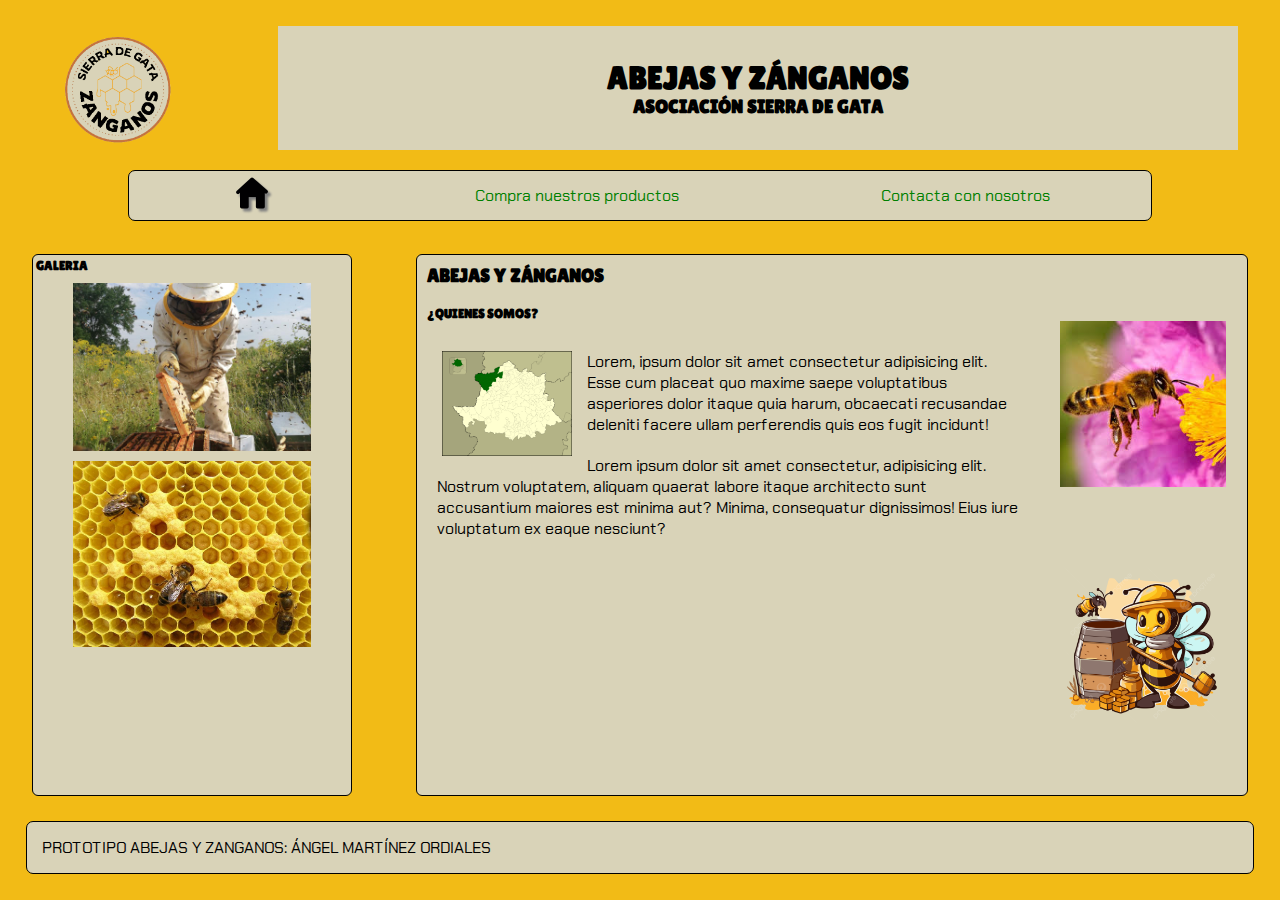
<file: index.html>
<!DOCTYPE html>
<html lang="en">

<head>
    <meta charset="UTF-8">
    <meta name="viewport" content="width=device-width, initial-scale=1.0">
    <title>ABEJAS Y ZÁNGANOS</title>
    <!-- Añadimos la fuente Lilita One -->
    <link rel="preconnect" href="https://fonts.googleapis.com">
    <link rel="preconnect" href="https://fonts.gstatic.com" crossorigin>
    <link href="https://fonts.googleapis.com/css2?family=Lilita+One&display=swap" rel="stylesheet">
    <!-- Añadimos la fuente Chakra Petch -->
    <link rel="preconnect" href="https://fonts.googleapis.com">
    <link rel="preconnect" href="https://fonts.gstatic.com" crossorigin>
    <link
        href="https://fonts.googleapis.com/css2?family=Chakra+Petch:ital,wght@0,300;0,400;0,500;0,600;0,700;1,300;1,400;1,500;1,600;1,700&family=Lilita+One&display=swap"
        rel="stylesheet">
    <link rel="stylesheet" href="estilos.css">
</head>

<body>
    <header>
        <div class="titular">
            <img src="image/logosf.png">
            <div class="encabezado">
                <h1>ABEJAS Y ZÁNGANOS</h1>
                <h3>ASOCIACIÓN SIERRA DE GATA</h3>
            </div>
        </div>
        <nav>
            <div>
                <a href="index.html" class="casa"><img src="image/casa-silueta-negra-sin-puerta.png" alt="Inicio"></a>
            </div>
            <!-- <a href="index.html" class="casa"><img src="image/casa-silueta-negra-sin-puerta.png" alt="Inicio"></a> -->
            <a href="compra.html">Compra nuestros productos</a>
            <a href="formulario.html">Contacta con nosotros</a>
        </nav>
    </header>
    <main>
        <aside>
            <h5 class="galeria">GALERIA</h5>
            <img src="image/imagen1.jpg" class="imagen">
            <img src="image/imagen2.jpg" class="imagen">
        </aside>
        <article>
            <div class="textoart">
                <h3>ABEJAS Y ZÁNGANOS</h3>
                <h5>¿QUIENES SOMOS?</h5>
                <div class="contenido">
                    <img src="image/sgata.png" class="imagencuadrada">
                    <p>Lorem, ipsum dolor sit amet consectetur adipisicing elit. Esse cum placeat quo maxime saepe
                        voluptatibus asperiores dolor itaque quia harum, obcaecati recusandae deleniti facere ullam
                        perferendis quis eos fugit incidunt!</p>
                    <p>Lorem ipsum dolor sit amet consectetur, adipisicing elit.
                        Nostrum voluptatem, aliquam quaerat labore itaque architecto sunt accusantium maiores est minima
                        aut?
                        Minima, consequatur dignissimos! Eius iure voluptatum ex eaque nesciunt?</p>
                </div>
            </div>
            <aside>
                <img src="image/imagen3.jpg" class="imagencuadrada">
                <img src="image/imagen4.png" class="imagencuadrada">
            </aside>
        </article>
    </main>
    <footer>
        <p>PROTOTIPO ABEJAS Y ZANGANOS: ÁNGEL MARTÍNEZ ORDIALES</p>
    </footer>
</body>

</html>
</file>
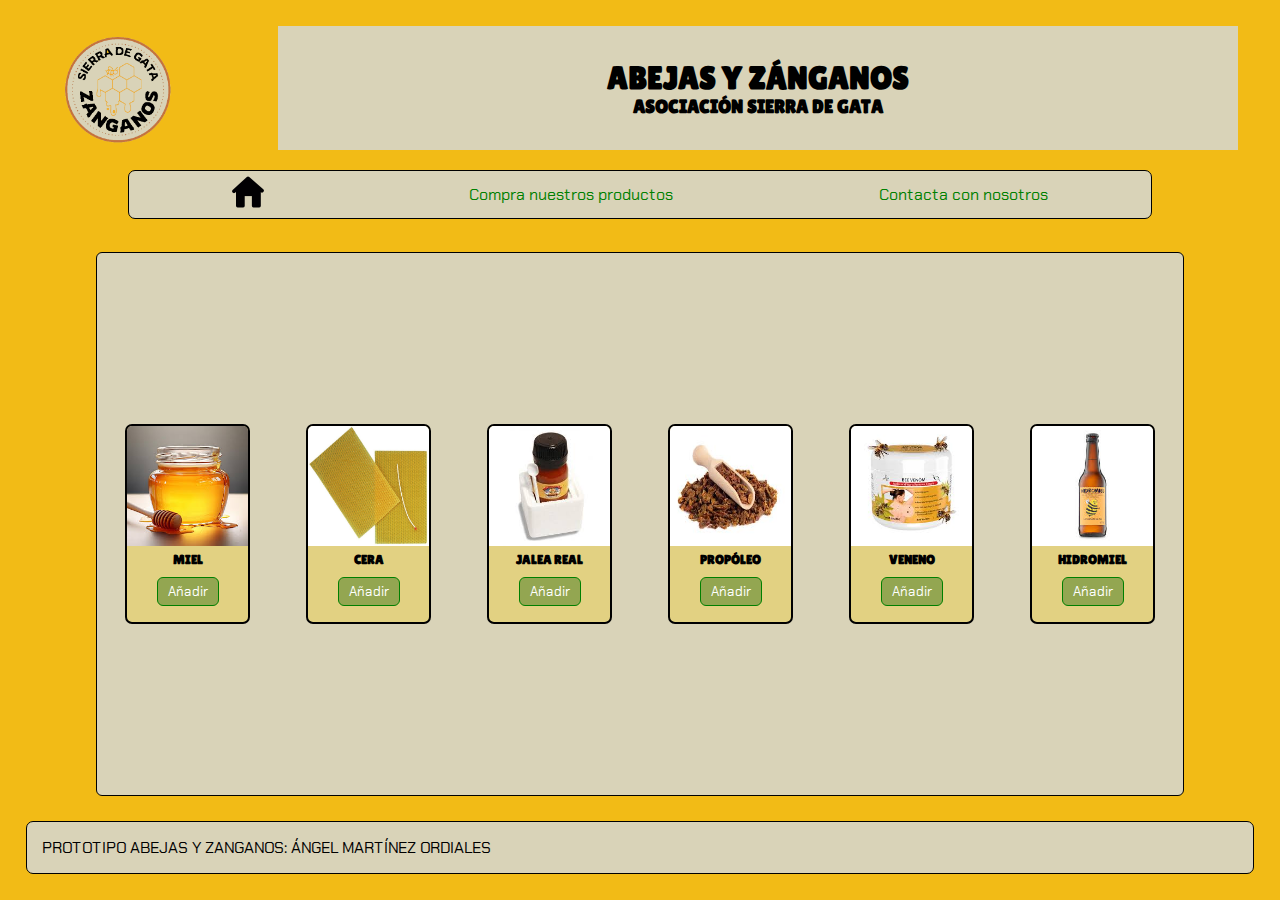
<file: compra.html>
<!DOCTYPE html>
<html lang="en">

<head>
    <meta charset="UTF-8">
    <meta name="viewport" content="width=device-width, initial-scale=1.0">
    <title>ABEJAS Y ZÁNGANOS</title>
    <!-- Añadimos la fuente Lilita One -->
    <link rel="preconnect" href="https://fonts.googleapis.com">
    <link rel="preconnect" href="https://fonts.gstatic.com" crossorigin>
    <link href="https://fonts.googleapis.com/css2?family=Lilita+One&display=swap" rel="stylesheet">
    <!-- Añadimos la fuente Chakra Petch -->
    <link rel="preconnect" href="https://fonts.googleapis.com">
    <link rel="preconnect" href="https://fonts.gstatic.com" crossorigin>
    <link
        href="https://fonts.googleapis.com/css2?family=Chakra+Petch:ital,wght@0,300;0,400;0,500;0,600;0,700;1,300;1,400;1,500;1,600;1,700&family=Lilita+One&display=swap"
        rel="stylesheet">
    <link rel="stylesheet" href="estilos.css">
    <link rel="stylesheet" href="estiloscompra.css">
</head>

<body>
    <header>
        <div class="titular">
            <img src="image/logosf.png">
            <div class="encabezado">
                <h1>ABEJAS Y ZÁNGANOS</h1>
                <h3>ASOCIACIÓN SIERRA DE GATA</h3>
            </div>
        </div>
        <nav>
            <a href="index.html" class="casa"><img src="image/casa-silueta-negra-sin-puerta.png" alt="Inicio"></a>
            <a href="compra.html">Compra nuestros productos</a>
            <a href="formulario.html">Contacta con nosotros</a>
        </nav>
    </header>
    <main>
        <article>
            <div class="producto">
                <img src="image/miel.jpg">
                <h5>MIEL</h5>
                <button>Añadir</button>
            </div>
            <div class="producto">
                <img src="image/cera.jpeg">
                <h5>CERA</h5>
                <button>Añadir</button>
            </div>
            <div class="producto">
                <img src="image/jalea.jpg">
                <h5>JALEA REAL</h5>
                <button>Añadir</button>
            </div>
            <div class="producto">
                <img src="image/propoleo.jpg">
                <h5>PROPÓLEO</h5>
                <button>Añadir</button>
            </div>
            <div class="producto">
                <img src="image/veneno.jpg">
                <h5>VENENO</h5>
                <button>Añadir</button>
            </div>
            <div class="producto">
                <img src="image/hidromiel.jpg">
                <h5>HIDROMIEL</h5>
                <button>Añadir</button>
            </div>
        </article>
    </main>
    <footer>
        <p>PROTOTIPO ABEJAS Y ZANGANOS: ÁNGEL MARTÍNEZ ORDIALES</p>
    </footer>
</body>

</html>
</file>
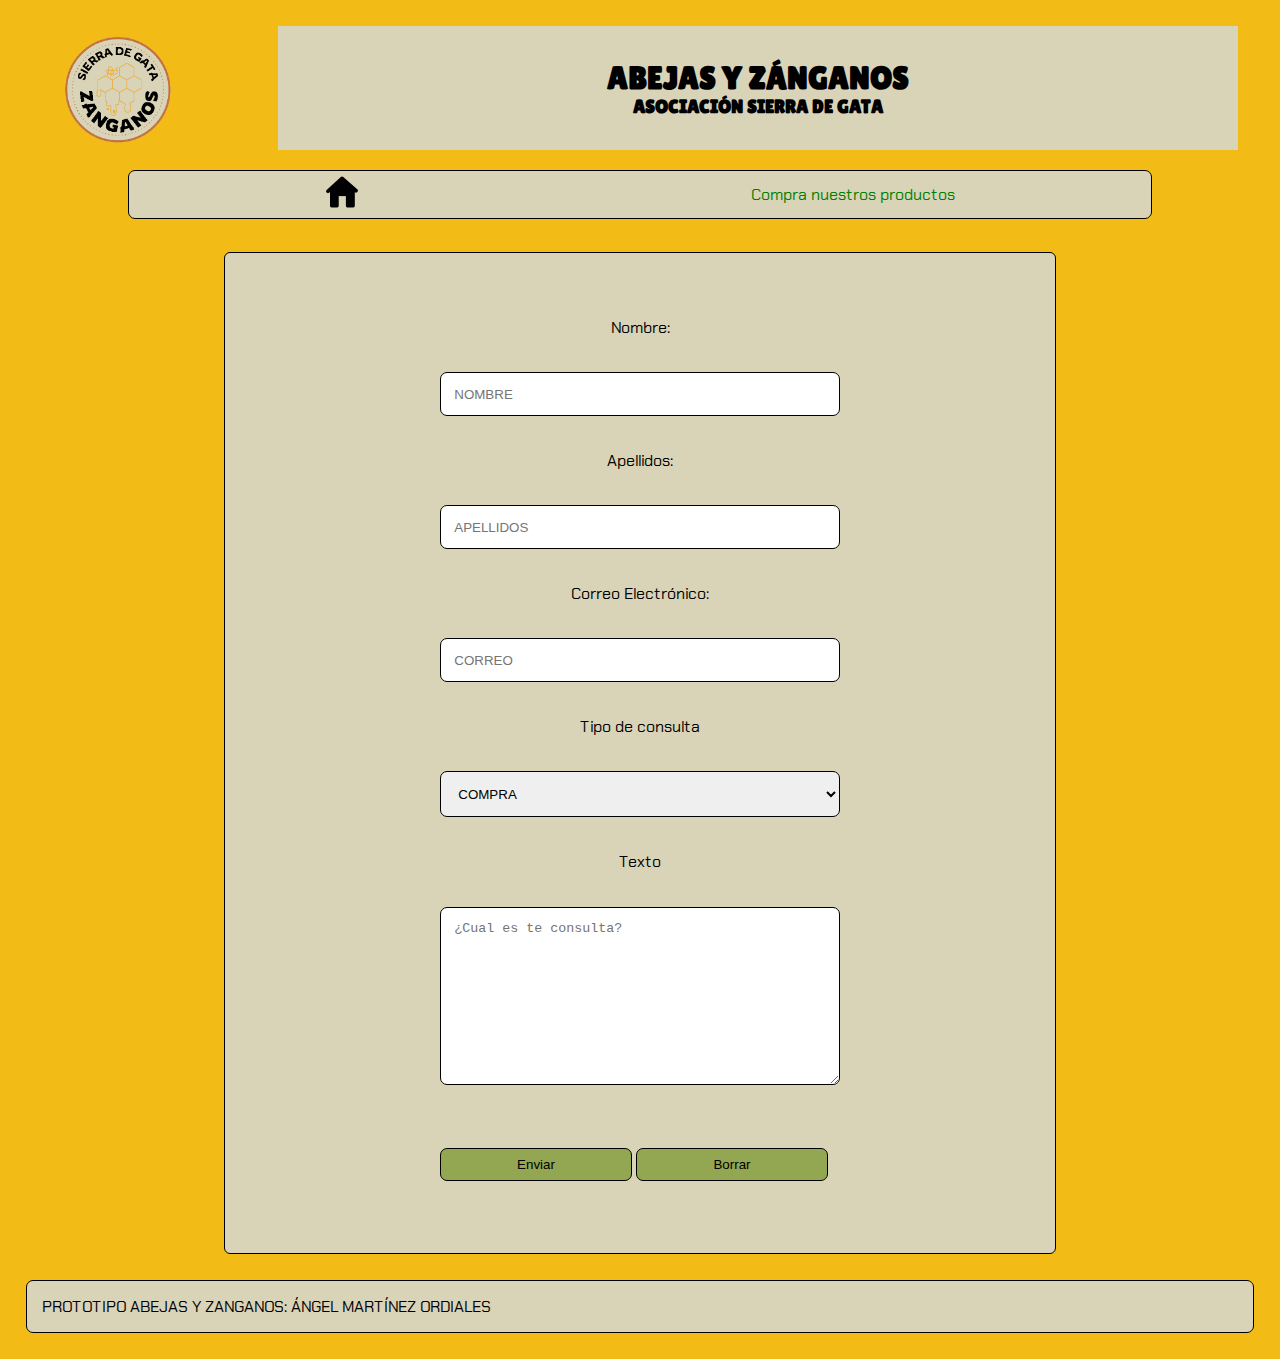
<file: formulario.html>
<!DOCTYPE html>
<html lang="en">

<head>
    <meta charset="UTF-8">
    <meta name="viewport" content="width=device-width, initial-scale=1.0">
    <title>ABEJAS Y ZÁNGANOS</title>
    <!-- Añadimos la fuente Lilita One -->
    <link rel="preconnect" href="https://fonts.googleapis.com">
    <link rel="preconnect" href="https://fonts.gstatic.com" crossorigin>
    <link href="https://fonts.googleapis.com/css2?family=Lilita+One&display=swap" rel="stylesheet">
    <!-- Añadimos la fuente Chakra Petch -->
    <link rel="preconnect" href="https://fonts.googleapis.com">
    <link rel="preconnect" href="https://fonts.gstatic.com" crossorigin>
    <link
        href="https://fonts.googleapis.com/css2?family=Chakra+Petch:ital,wght@0,300;0,400;0,500;0,600;0,700;1,300;1,400;1,500;1,600;1,700&family=Lilita+One&display=swap"
        rel="stylesheet">
    <link rel="stylesheet" href="estilos.css">
    <link rel="stylesheet" href="estilosformulario.css">
</head>

<body>
    <header>
        <div class="titular">
            <img src="image/logosf.png">
            <div class="encabezado">
                <h1>ABEJAS Y ZÁNGANOS</h1>
                <h3>ASOCIACIÓN SIERRA DE GATA</h3>
            </div>
        </div>
        <nav>
            <a href="index.html" class="casa"><img src="image/casa-silueta-negra-sin-puerta.png" alt="Inicio"></a>
            <a href="compra.html">Compra nuestros productos</a>
            <!-- <a href="formulario.html">Contacta con nosotros</a> -->
        </nav>
    </header>
    <main>
        <article>
            <form action="" method="get">
                <label for="nombre">Nombre:</label><br>
                <input type="text" name="nombre" id="nombre" placeholder="NOMBRE" required><br>
                <label for="apellidos">Apellidos:</label><br>
                <input type="text" name="apellidos" id="apellidos" placeholder="APELLIDOS" required><br>
                <label for="correo">Correo Electrónico:</label><br>
                <input type="email" name="correo" id="correo" placeholder="CORREO" required><br>
                <label for="consulta">Tipo de consulta</label><br>
                <select name="consulta" id="consulta">
                    <option value="compra">COMPRA</option>
                    <option value="otro">OTRO...</option>
                </select><br>
                <label for="texto">Texto</label><br>
                <textarea name="texto" id="texto" cols="30" rows="10" placeholder="¿Cual es te consulta?" required></textarea><br><br>
                <div class="columnaenviar">
                    <input type="submit" value="Enviar" class="botones">
                    <input type="reset" value="Borrar" class="botones">
                </div>
            </form>
        </article>
    </main>
    <footer>
        <p>PROTOTIPO ABEJAS Y ZANGANOS: ÁNGEL MARTÍNEZ ORDIALES</p>
    </footer>
</body>

</html>
</file>
<file: estilos.css>
* {
    /* La linea de borde la usamos para hacer pruebas
    y ver donde estan los bordes de todos los contenedores */
    /* border: 1px solid red; */
    box-sizing: border-box;
    margin: 0;
    padding: 0;
}

h1,
h2,
h3,
h4,
h5 {
    font-family: "Lilita One", sans-serif;
}

body {
    display: flex;
    flex-direction: column;
    min-height: 100vh;
    margin: 0;
    background-color: #f2bb16;
    font-family: "Chakra Petch", sans-serif;
}

header {
    margin: 2% 0;
    display: flex;
    flex-flow: column;
    margin-bottom: 1%;
}

.titular {
    display: flex;
    justify-content: space-around;
}

.titular img {
    width: 15%;
    max-width: 150px;
    margin: -1% 0;
}

.encabezado {
    width: 75%;
    display: flex;
    flex-flow: column;
    justify-content: center;
    align-items: center;
    background-color: #d9d3b8;
}

nav {
    display: flex;
    justify-content: space-around;
    align-items: center;
    align-self: center;
    margin: 20px;
    background-color: #d9d3b8;
    width: 80%;
    border: 1px solid black;
    border-radius: 7px;
}

nav a {
    text-decoration: none;
    padding: 0.5% 0;
    color: green;
}

nav a:hover {
    color: rgb(4, 100, 20);
    text-shadow: 2px 2px 3px gray;
}

nav div {
    margin: 6px;
    /* box-shadow: 5px 5px gray; */
    filter: drop-shadow(3px 3px 1px gray);
}

main {
    display: flex;
    justify-content: space-around;
    flex: 1;
}

main>* {
    border: 1px solid black;
    border-radius: 6px;
    background-color: #d9d3b8;
}

aside {
    width: 25%;
}

.galeria {
    margin: 1%;
}

article {
    display: flex;
    width: 65%;
    justify-content: space-around;
}

.textoart {
    width: 75%;
}

.textoart * {
    padding: 10px;
}

.imagen {
    max-width: 75%;
    height: auto;
    margin: 10px auto;
    display: flex;
}

.imagencuadrada {
    max-width: 80%;
    height: auto;
    margin: 10px auto;
    display: flex;
}

.contenido .imagencuadrada {
    width: 150px;
    float: left;
    margin: 0 5px;
}

article aside {
    display: flex;
    flex-direction: column;
    justify-content: space-evenly;
}

footer {
    margin: 2%;
    padding: 15px;
    background-color: #d9d3b8;
    border-radius: 7px;
    border: 1px solid black;
}
</file>
<file: estiloscompra.css>
article {
    width: 85%;
    display: flex;
    flex-wrap: wrap;
    align-items: center;
}

.producto {
    display: flex;
    flex-direction: column;
    align-items: center;
    justify-content: start;
    height: 200px;
    width: 125px;
    margin: 20px;
    border: 2px solid black;
    border-radius: 7px;
    background-color: #e2d182;
}

.producto:hover {
    transform: scale(107%);
    box-shadow: 5px 5px 5px #93a651;
}

.producto button {
    font-family: "Chakra Petch", sans-serif;
    color: white;
    margin: 10px 0;
    padding: 5px 10px;
    border: 1px solid green;
    background-color: #93a651;
    border-radius: 6px;
}

.producto button:hover {
    border: 2px solid blue;
    background-color: rgb(45, 194, 207);
}

.producto img {
    margin: 0;
    width: 100%;
    height: 120px;
    border-radius: 5px 5px 0 0;
    background-size: cover;
    margin-bottom: 6px;
    /* background-image: url(image/miel.jpg); */
}
</file>
<file: estilosformulario.css>
article{
    display: flex;
    padding: 5% 0;
    align-items: center;
    justify-content: center;
}

input, textarea, select {
    width: 100%;
    max-width: 400px;
    padding: 2%;
    margin: 2% 0;
    border: 1px solid black;
    border-radius: 7px;
}

form {
    display: flex;
    flex-direction: column;
    align-items: center;
    width: 80%;
}

.columnaenviar{
    width: 100%;
    max-width: 400px;
}

.botones {
    width: 48%;
    background-color: #93a651;
}
</file>
